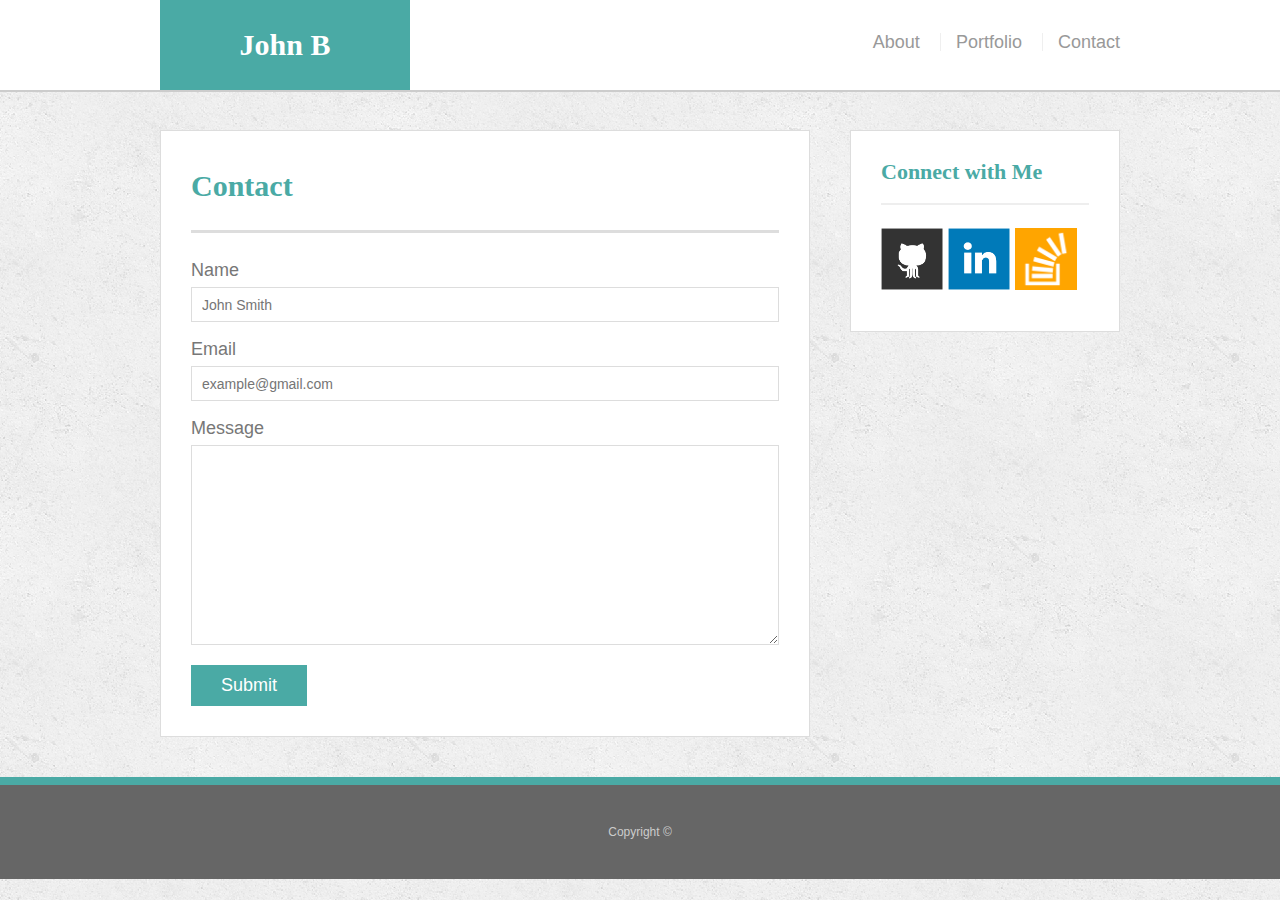
<file: contact.html>
<!doctype html>
<html lang="en-us">

<head>
  <meta charset="UTF-8">
  <title>Contact | John B</title>
  <link rel="stylesheet" type="text/css" href="assets/css/reset.css">
  <link rel="stylesheet" type="text/css" href="assets/css/style.css">
</head>

<body>

  <header id="masthead">
    <div class="container">
      <a href="index.html" id="logo">John B</a>
      <nav>
        <a href="index.html">About</a>
        <a href="portfolio.html">Portfolio</a>
        <a href="contact.html">Contact</a>
      </nav>
    </div>
  </header>

  <div id="main-container" class="container">
    <section class="main-section">
      <h1>Contact</h1>

      <form id="contact-form">
        <ul>
          <li>
            <label for="name">Name</label>
            <input type="text" id="name" name="name" placeholder="John Smith" required="required">
          </li>
          <li>
            <label for="email">Email</label>
            <input type="email" id="email" name="email" placeholder="example@gmail.com" required="required">
          </li>
          <li>
            <label for="message">Message</label>
            <textarea id="message" name="message" required="required"></textarea>
          </li>
        </ul>
        <input type="submit">
      </form>

    </section>

    <section class="sidebar">
      <div id="connect">
        <h2>Connect with Me</h2>

        <a href="#"><img src="assets/images/github-128.png" class="social" alt="GitHub" /></a>
        <a href="#"><img src="assets/images/linkedin-128.png" class="social" alt="LinkedIn" /></a>
        <a href="#"><img src="assets/images/stackoverflow-128.png" class="social" alt="Stack Overflow" /></a>
      </div>
    </section>
  </div>

  <footer>
    <div class="container">
      Copyright &copy; 
    </div>
  </footer>
</body>

</html>
</file>
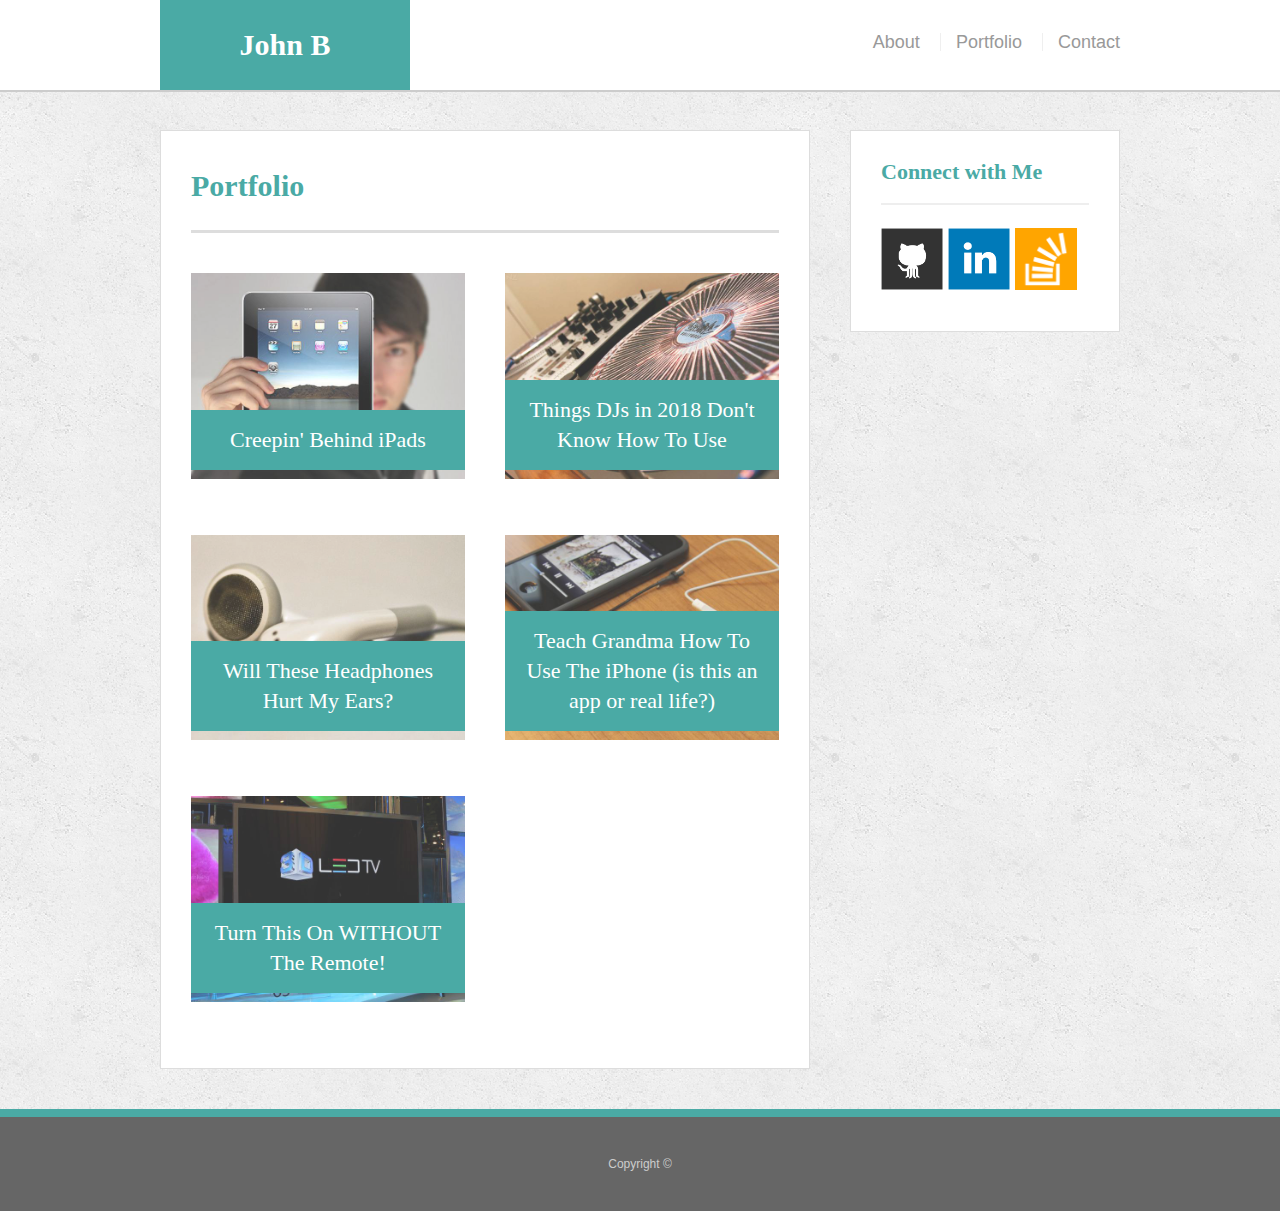
<file: portfolio.html>
<!doctype html>
<html lang="en-us">

<head>
  <meta charset="UTF-8">
  <title>Portfolio | John B</title>
  <link rel="stylesheet" type="text/css" href="assets/css/reset.css">
  <link rel="stylesheet" type="text/css" href="assets/css/style.css">
</head>

<body>

  <header id="masthead">
    <div class="container">
      <a href="index.html" id="logo">John B</a>
      <nav>
        <a href="index.html">About</a>
        <a href="portfolio.html">Portfolio</a>
        <a href="contact.html">Contact</a>
      </nav>
    </div>
  </header>

  <div id="main-container" class="container">
    <section class="main-section">
      <h1>Portfolio</h1>

      <div class="work">
        <img src="assets/images/technics-q-c-640-480-1.jpg" alt="hangman">

        <h3>Creepin' Behind iPads</h3>
      </div>
      <div class="work">
        <img src="assets/images/technics-q-c-640-480-2.jpg" alt="RPG Game">

        <h3>Things DJs in 2018 Don't Know How To Use</h3>
      </div>
      <div class="work">
        <img src="assets/images/technics-q-c-640-480-5.jpg" alt="Trivia Game">

        <h3>Will These Headphones Hurt My Ears?</h3>
      </div>
      <div class="work">
        <img src="assets/images/technics-q-c-640-480-7.jpg" alt="Rutgers Info Widget">

        <h3>Teach Grandma How To Use The iPhone (is this an app or real life?)</h3>
      </div>
      <div class="work">
        <img src="assets/images/technics-q-c-640-480-9.jpg" alt="Rock Paper Scissors">

        <h3>Turn This On WITHOUT The Remote!</h3>
      </div>

    </section>

    <section class="sidebar">
      <div id="connect">
        <h2>Connect with Me</h2>

        <a href="#"><img src="assets/images/github-128.png" class="social" alt="GitHub" /></a>
        <a href="#"><img src="assets/images/linkedin-128.png" class="social" alt="LinkedIn" /></a>
        <a href="#"><img src="assets/images/stackoverflow-128.png" class="social" alt="Stack Overflow" /></a>
      </div>
    </section>
  </div>

  <footer>
    <div class="container">
      Copyright &copy; 
    </div>
  </footer>
</body>

</html>
</file>
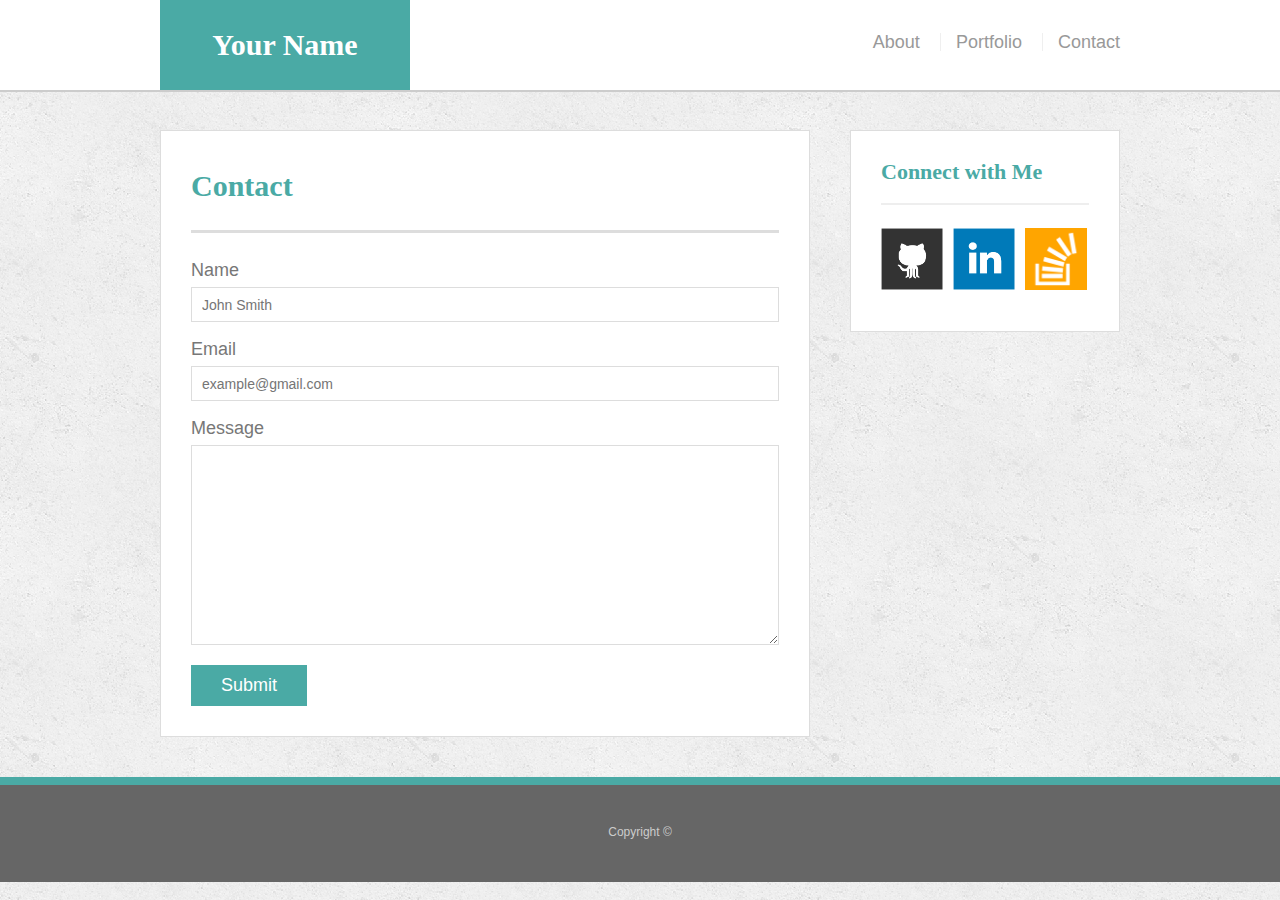
<file: bonus/hover-styles.html>
<!doctype html>
<html lang="en-us">

<head>
  <meta charset="UTF-8">
  <title>Hover Styling</title>
  <link rel="stylesheet" type="text/css" href="assets/css/reset.css">
  <link rel="stylesheet" type="text/css" href="assets/css/style.css">
</head>

<body>

  <header id="masthead">
    <div class="container">
      <a href="#" id="logo">Your Name</a>
      <nav>
        <a href="#">About</a>
        <a href="#">Portfolio</a>
        <a href="#">Contact</a>
      </nav>
    </div>
  </header>

  <div id="main-container" class="container">
    <section class="main-section">
      <h1>Contact</h1>

      <form id="contact-form">
        <ul>
          <li>
            <label for="name">Name</label>
            <input type="text" id="name" name="name" placeholder="John Smith" required="required">
          </li>
          <li>
            <label for="email">Email</label>
            <input type="email" id="email" name="email" placeholder="example@gmail.com" required="required">
          </li>
          <li>
            <label for="message">Message</label>
            <textarea id="message" name="message" required="required"></textarea>
          </li>
        </ul>
        <input type="submit">
      </form>

    </section>

    <section class="sidebar">
      <div id="connect">
        <h2>Connect with Me</h2>

        <img src="assets/images/github-128.png" class="social" alt="Github">
        <img src="assets/images/linkedin-128.png" class="social" alt="LinkedIn">
        <img src="assets/images/stackoverflow-128.png" class="social" alt="Stack Overflow">
      </div>
    </section>
  </div>

  <footer>
    <div class="container">
      Copyright &copy;
    </div>
  </footer>
</body>

</html>
</file>
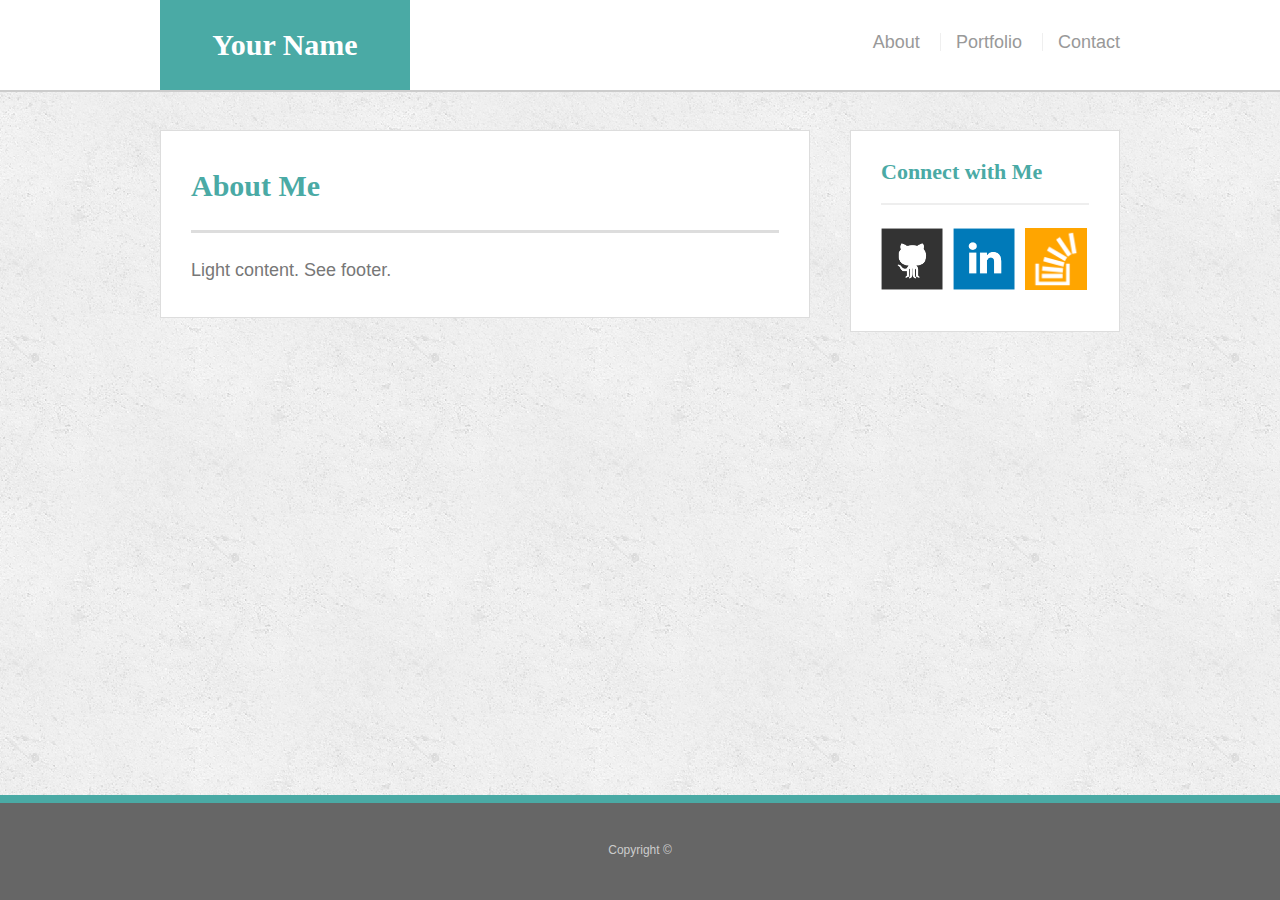
<file: bonus/sticky-footer.html>
<!doctype html>
<html lang="en-us">

<head>
  <meta charset="UTF-8">
  <title>Sticky Footer</title>
  <link rel="stylesheet" type="text/css" href="assets/css/reset.css">
  <link rel="stylesheet" type="text/css" href="assets/css/style.css">
</head>

<body>

  <header id="masthead">
    <div class="container">
      <a href="#" id="logo">Your Name</a>
      <nav>
        <a href="#">About</a>
        <a href="#">Portfolio</a>
        <a href="#">Contact</a>
      </nav>
    </div>
  </header>

  <div class="wrapper">
    <div id="main-container" class="container">
      <section class="main-section">
        <h1>About Me</h1>

        <p>Light content. See footer.</p>

      </section>

      <section class="sidebar">
        <div id="connect">
          <h2>Connect with Me</h2>

          <img src="assets/images/github-128.png" class="social" alt="Github">
          <img src="assets/images/linkedin-128.png" class="social" alt="LinkedIn">
          <img src="assets/images/stackoverflow-128.png" class="social" alt="Stack Overflow">
        </div>
      </section>

      <div class="push"></div>
    </div>
  </div>

  <footer>
    <div class="container">
      Copyright &copy; 
    </div>
  </footer>
</body>

</html>
</file>
<file: assets/css/style.css>
body {
  font-family: Arial, "Helvetica Neue", Helvetica, sans-serif;
  font-size: 18px;
  line-height: 34px;
  color: #777;
  background: url("../images/concrete_seamless.png");
}

* {
  box-sizing: border-box;
}

/* general */

.container {
  width: 100%;
  max-width: 960px;
  margin: 0 auto;
  clear: both;
}

h1,
h2,
h3,
p {
  margin-bottom: 20px;
}

p:last-child {
  margin-bottom: 0;
}

h1,
h2,
h3 {
  font-family: Georgia, Times, "Times New Roman", serif;
  font-weight: 700;
  color: #4aaaa5;
}

h1 {
  padding-bottom: 20px;
  font-size: 30px;
  line-height: 49px;
  border-bottom: 3px solid #ddd;
}

h2,
h3 {
  font-size: 22px;
}

/* header */

#masthead {
  position: fixed;
  z-index: 99;
  width: 100%;
  margin: 0 0 30px;
  overflow: auto;
  color: #fff;
  background: #fff;
  border-bottom: 2px solid #ccc;
}

#logo {
  float: left;
  width: 250px;
  height: 90px;
  font-family: Georgia, Times, "Times New Roman", serif;
  font-size: 30px;
  font-weight: 700;
  line-height: 90px;
  color: #fff;
  text-align: center;
  text-decoration: none;
  background: #4aaaa5;
}

nav {
  float: right;
  margin-top: 25px;
}

nav a {
  display: inline-block;
  padding-left: 15px;
  margin-left: 15px;
  line-height: 18px;
  color: #999;
  text-decoration: none;
  border-left: 1px solid #efefef;
}

nav a:first-child {
  border-left: 0 none;
}

/* footer */

footer {
  padding: 30px 0;
  clear: both;
  font-size: 12px;
  color: #fff;
  color: #ccc;
  text-align: center;
  background: #666;
  border-top: 8px solid #4aaaa5;
}

/* sidebar */

.sidebar {
  float: right;
  width: 100%;
  max-width: 270px;
  padding: 30px;
  margin-bottom: 20px;
  background: #fff;
  border: 1px solid #ddd;
}

h3,
.sidebar h2 {
  padding-bottom: 20px;
  margin-bottom: 15px;
  line-height: 22px;
  border-bottom: 2px solid #eee;
}

.social {
  width: 62px;
  height: 62px;
  margin-top: 8px;
  margin-right: 5px;
}

.social:last-child {
  margin-right: 0;
}

/* main */

#main-container {
  padding-top: 130px;
}

.main-section {
  float: left;
  width: 100%;
  max-width: 650px;
  padding: 30px;
  margin: 0 0 40px;
  background: #fff;
  border: 1px solid #ddd;
}

/* portfolio page */

.work {
  position: relative;
  float: left;
  width: 274px;
  margin: 20px 0 25px;
  overflow: auto;
}

.work:nth-child(even) {
  margin-right: 40px;
}

.work img {
  width: 100%;
  border: 0 none;
  opacity: 0.8;
}

.work h3 {
  position: absolute;
  bottom: 20px;
  width: 100%;
  padding: 15px;
  margin-bottom: 0;
  font-weight: 300;
  line-height: 30px;
  color: #fff;
  text-align: center;
  background: #4aaaa5;
  border-bottom: 0;
}

.auth-image {
  float: left;
  width: 200px;
  height: auto;
  margin-top: 10px;
  margin-right: 25px;
}

/* contact page */

#contact-form ul {
  margin-bottom: 20px;
}

#contact-form li {
  margin-bottom: 10px;
}

label,
input[type=text],
input[type=email],
textarea {
  display: block;
  width: 100%;
}

input[type=text],
input[type=email],
textarea {
  height: 35px;
  padding: 0 10px;
  font-size: 14px;
  border: 1px solid #ddd;
}

textarea {
  height: 200px;
}

input[type=submit] {
  padding: 10px 30px;
  font-size: 18px;
  color: #fff;
  cursor: pointer;
  background: #4aaaa5;
  border: 0 none;
}

@media screen and (max-width:959px) {
  #masthead {
    /* Whatever the screen width is as it expands and shrinks across devices, the element with this ID
    will take up the full width of the screen.*/
    width: 100% ;
  }
  .container {
      width: 100% ;
  }

  img {
    width: 100% ;
  }

  p {
    width: 100% ;
  }
  sidebar {
    width: 100% ;
  }
}
</file>
<file: bonus/assets/css/style.css>
body {
  font-family: Arial, "Helvetica Neue", Helvetica, sans-serif;
  font-size: 18px;
  line-height: 34px;
  color: #777;
  background: url("../images/concrete_seamless.png");
}

* {
  box-sizing: border-box;
  margin: 0;
}

/* sticky footer styling */

/* https://css-tricks.com/snippets/css/sticky-footer/ */

html,
body {
  height: 100%;
}

.wrapper {
  height: auto !important;
  height: 100%;
  min-height: 100%;
  margin: 0 auto -105px;
}

footer,
.push {
  height: 105px;
}

/* end sticky footer styling */

/* start hover styling */

#logo:hover,
input[type=submit]:hover {
  background: #5e7f7e;
}

nav a:hover {
  color: #5e7f7e;
}

.social:hover {
  cursor: pointer;
  opacity: 0.8;
}

/* end hover styling */

/* general styling */

.container {
  width: 100%;
  max-width: 960px;
  margin: 0 auto;
  clear: both;
}

h1,
h2,
h3,
p {
  margin-bottom: 20px;
}

p:last-child {
  margin-bottom: 0;
}

h1,
h2,
h3 {
  font-family: Georgia, Times, "Times New Roman", serif;
  font-weight: 700;
  color: #4aaaa5;
}

h1 {
  padding-bottom: 20px;
  font-size: 30px;
  line-height: 49px;
  border-bottom: 3px solid #ddd;
}

h2,
h3 {
  font-size: 22px;
}

/* header */

#masthead {
  position: fixed;
  z-index: 99;
  width: 100%;
  margin: 0 0 30px;
  overflow: auto;
  color: #fff;
  background: #fff;
  border-bottom: 2px solid #ccc;
}

#logo {
  float: left;
  width: 250px;
  height: 90px;
  font-family: Georgia, Times, "Times New Roman", serif;
  font-size: 30px;
  font-weight: 700;
  line-height: 90px;
  color: #fff;
  text-align: center;
  text-decoration: none;
  background: #4aaaa5;
}

nav {
  float: right;
  margin-top: 25px;
}

nav a {
  display: inline-block;
  padding-left: 15px;
  margin-left: 15px;
  line-height: 18px;
  color: #999;
  text-decoration: none;
  border-left: 1px solid #efefef;
}

nav a:first-child {
  border-left: 0 none;
}

/* footer */

footer {
  padding: 30px 0;
  clear: both;
  font-size: 12px;
  color: #fff;
  color: #ccc;
  text-align: center;
  background: #666;
  border-top: 8px solid #4aaaa5;
}

/* sidebar */

.sidebar {
  float: right;
  width: 100%;
  max-width: 270px;
  padding: 30px;
  margin-bottom: 20px;
  background: #fff;
  border: 1px solid #ddd;
}

h3,
.sidebar h2 {
  padding-bottom: 20px;
  margin-bottom: 15px;
  line-height: 22px;
  border-bottom: 2px solid #eee;
}

.social {
  width: 62px;
  height: 62px;
  margin-top: 8px;
  margin-right: 5px;
}

.social:last-child {
  margin-right: 0;
}

/* main */

#main-container {
  padding-top: 130px;
}

.main-section {
  float: left;
  width: 100%;
  max-width: 650px;
  padding: 30px;
  margin: 0 0 40px;
  background: #fff;
  border: 1px solid #ddd;
}

/* contact page */

#contact-form ul {
  margin-bottom: 20px;
}

#contact-form li {
  margin-bottom: 10px;
}

label,
input[type=text],
input[type=email],
textarea {
  display: block;
  width: 100%;
}

input[type=text],
input[type=email],
textarea {
  height: 35px;
  padding: 0 10px;
  font-size: 14px;
  border: 1px solid #ddd;
}

textarea {
  height: 200px;
}

input[type=submit] {
  padding: 10px 30px;
  font-size: 18px;
  color: #fff;
  cursor: pointer;
  background: #4aaaa5;
  border: 0 none;
}
</file>
